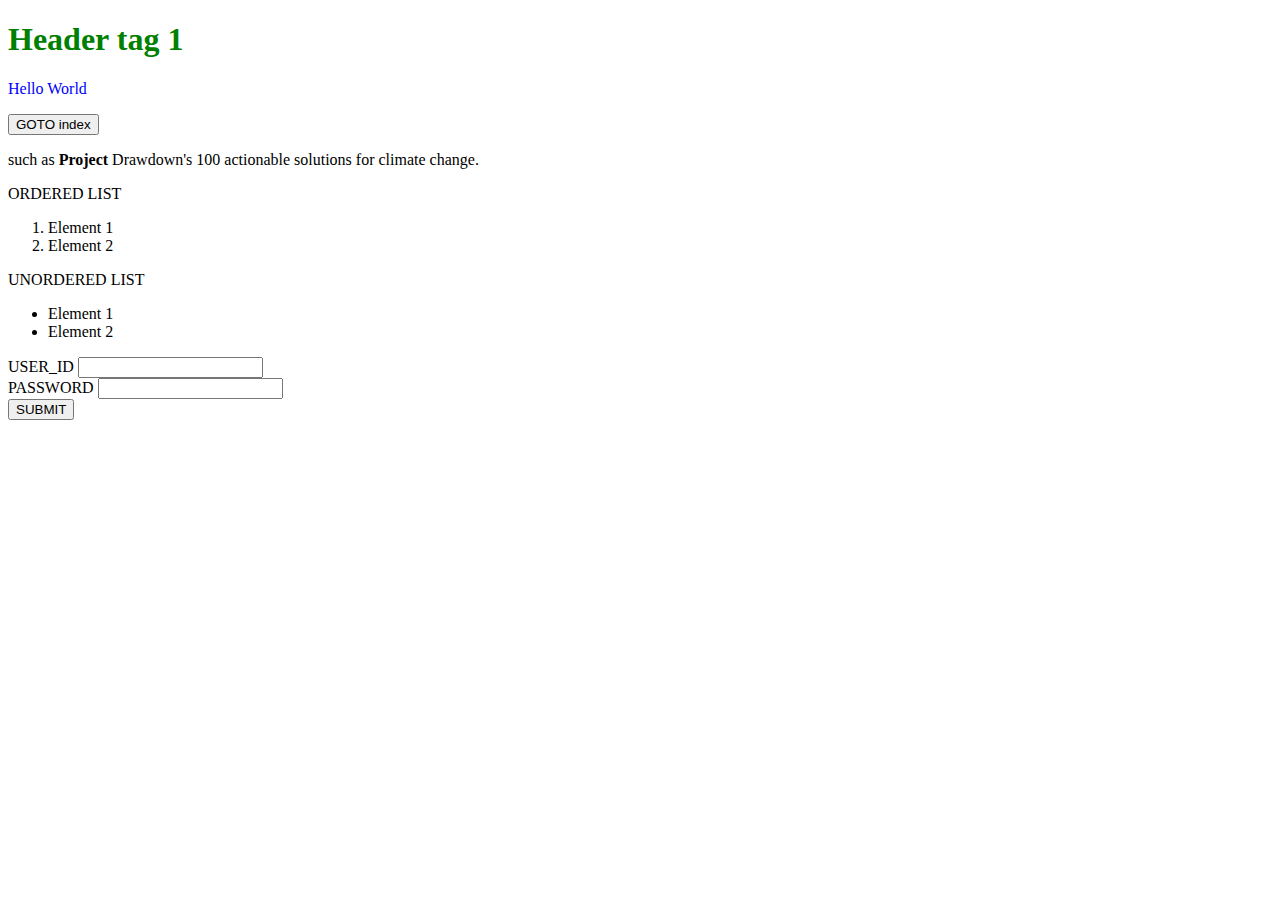
<file: HTML/day-2.html>
<!DOCTYPE html>
<html>
    <head>
        <title>Page 1</title>
        <link rel="stylesheet" href="../CSS/style.css">
    </head>
    <body>
        
    <h1 class="heading">Header tag 1</h1>
   
    <p class="para"> Hello World</p>
    <a href="../index.html" target="_blank">
        <button>GOTO index</button>
    </a>
    <p>such as <strong>Project</strong> Drawdown's 100 actionable solutions for climate change.</p>
    <p>ORDERED LIST</p>
    <ol>
        <li>Element 1</li>
        <li>Element 2</li>
    </ol>
    <p>UNORDERED LIST</p>
    <ul>
        <li>Element 1</li>
        <li>Element 2</li>
    </ul>
    <form>
            <div>
                <label for ="user">USER_ID</label>
                <input id ="user"/>
            </div>
            <div>
                <label for ="pass">PASSWORD</label>
                <input p ="pass"/>
            </div>
            <button>SUBMIT</button>
           
        </form>
    </body>
</html>
</file>
<file: CSS/style.css>
.heading{
    color:green;
}
.para{
    color: blue;
}
</file>
